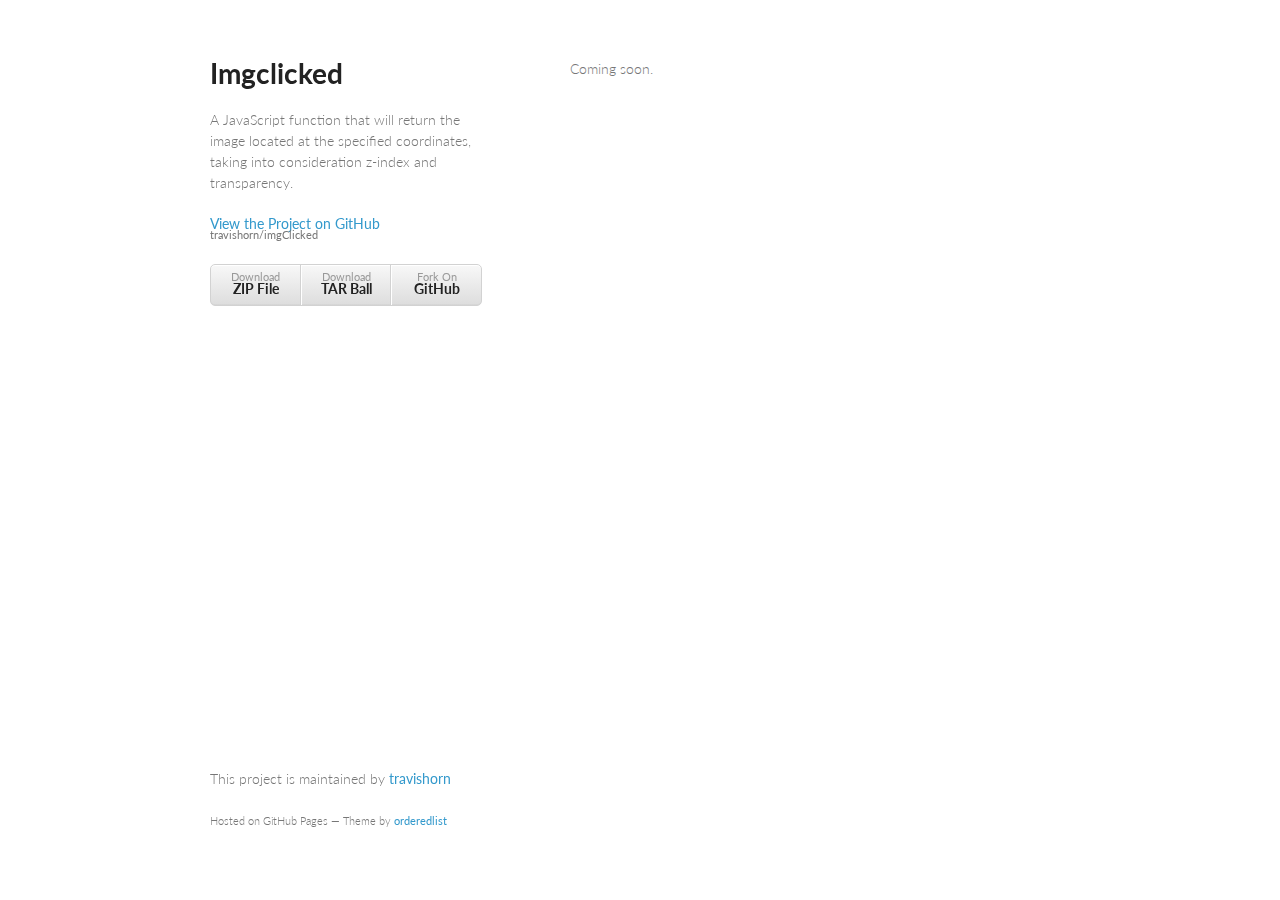
<file: index.html>
<!doctype html>
<html>
  <head>
    <meta charset="utf-8">
    <meta http-equiv="X-UA-Compatible" content="chrome=1">
    <title>Imgclicked by travishorn</title>
    
    <link rel="stylesheet" href="stylesheets/styles.css">
    <link rel="stylesheet" href="stylesheets/pygment_trac.css">
    <meta name="viewport" content="width=device-width, initial-scale=1, user-scalable=no">
    <!--[if lt IE 9]>
    <script src="//html5shiv.googlecode.com/svn/trunk/html5.js"></script>
    <![endif]-->
  </head>
  <body>
    <div class="wrapper">
      <header>
        <h1>Imgclicked</h1>
        <p>A JavaScript function that will return the image located at the specified coordinates, taking into consideration z-index and transparency.</p>
        <p class="view"><a href="https://github.com/travishorn/imgClicked">View the Project on GitHub <small>travishorn/imgClicked</small></a></p>
        <ul>
          <li><a href="https://github.com/travishorn/imgClicked/zipball/master">Download <strong>ZIP File</strong></a></li>
          <li><a href="https://github.com/travishorn/imgClicked/tarball/master">Download <strong>TAR Ball</strong></a></li>
          <li><a href="https://github.com/travishorn/imgClicked">Fork On <strong>GitHub</strong></a></li>
        </ul>
      </header>
      <section>
        <p>Coming soon.</p>
      </section>
      <footer>
        <p>This project is maintained by <a href="https://github.com/travishorn">travishorn</a></p>
        <p><small>Hosted on GitHub Pages &mdash; Theme by <a href="https://github.com/orderedlist">orderedlist</a></small></p>
      </footer>
    </div>
    <script src="javascripts/scale.fix.js"></script>
    
  </body>
</html>
</file>
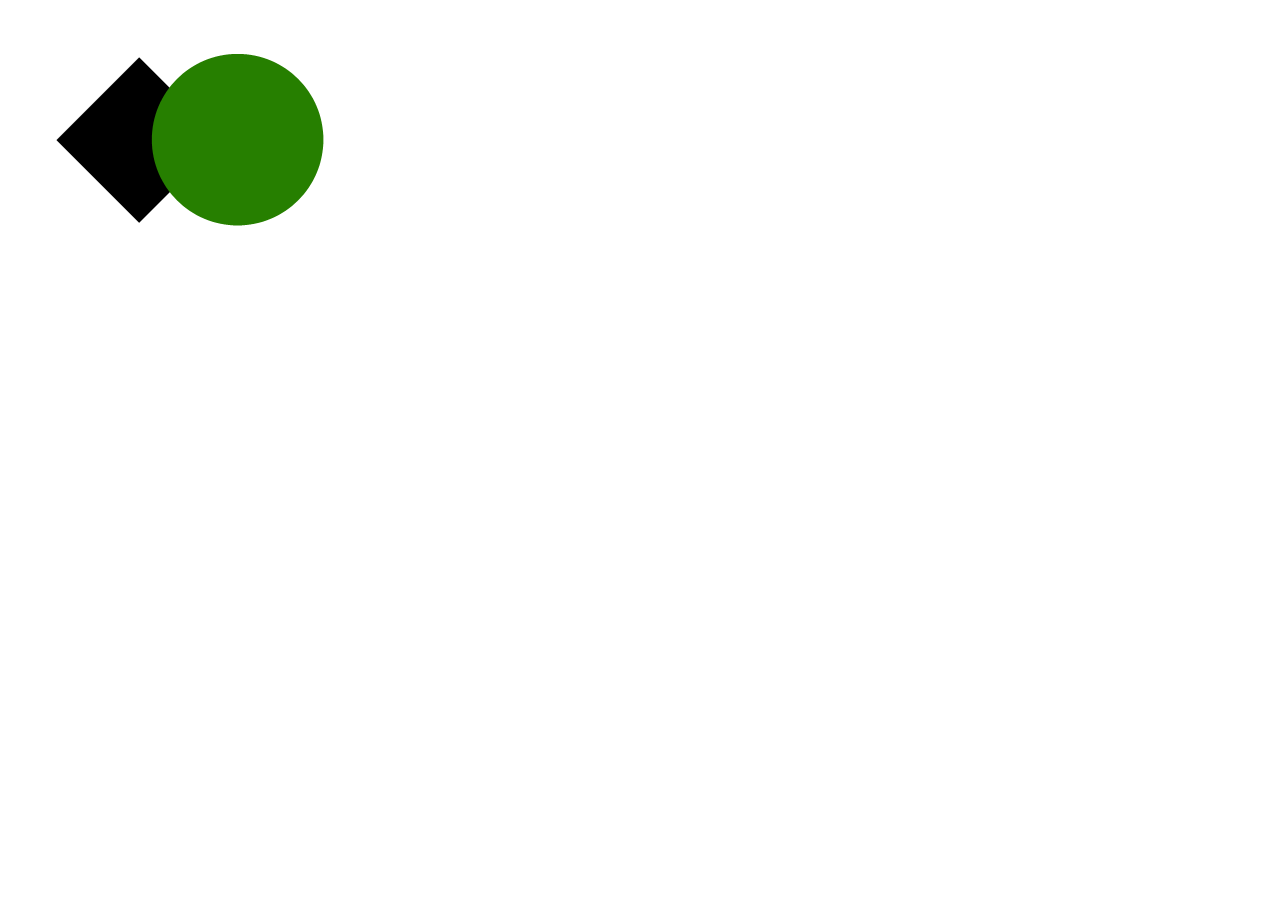
<file: example.html>
<!DOCTYPE html>
<html lang="en-us">
	<head>
		<meta charset="utf-8">
		<title>imgClicked</title>
		<link rel="stylesheet" href="css/style.css">
	</head>
	<body>
		<img id="diamond" alt="Diamond" src="img/diamond.png">
		<img id="circle"  alt="Circle"  src="img/circle.png">
		
		<script src="js/jquery-1.7.2.min.js"></script>
		<script src="js/imgClicked.js"></script>
		<script>
			$(document).click(function(e){
				console.log(imgClicked(e.pageX, e.pageY));
			});
		</script>
	</body>
</html>
</file>
<file: stylesheets/styles.css>
@import url(https://fonts.googleapis.com/css?family=Lato:300italic,700italic,300,700);

body {
  padding:50px;
  font:14px/1.5 Lato, "Helvetica Neue", Helvetica, Arial, sans-serif;
  color:#777;
  font-weight:300;
}

h1, h2, h3, h4, h5, h6 {
  color:#222;
  margin:0 0 20px;
}

p, ul, ol, table, pre, dl {
  margin:0 0 20px;
}

h1, h2, h3 {
  line-height:1.1;
}

h1 {
  font-size:28px;
}

h2 {
  color:#393939;
}

h3, h4, h5, h6 {
  color:#494949;
}

a {
  color:#39c;
  font-weight:400;
  text-decoration:none;
}

a small {
  font-size:11px;
  color:#777;
  margin-top:-0.6em;
  display:block;
}

.wrapper {
  width:860px;
  margin:0 auto;
}

blockquote {
  border-left:1px solid #e5e5e5;
  margin:0;
  padding:0 0 0 20px;
  font-style:italic;
}

code, pre {
  font-family:Monaco, Bitstream Vera Sans Mono, Lucida Console, Terminal;
  color:#333;
  font-size:12px;
}

pre {
  padding:8px 15px;
  background: #f8f8f8;  
  border-radius:5px;
  border:1px solid #e5e5e5;
  overflow-x: auto;
}

table {
  width:100%;
  border-collapse:collapse;
}

th, td {
  text-align:left;
  padding:5px 10px;
  border-bottom:1px solid #e5e5e5;
}

dt {
  color:#444;
  font-weight:700;
}

th {
  color:#444;
}

img {
  max-width:100%;
}

header {
  width:270px;
  float:left;
  position:fixed;
}

header ul {
  list-style:none;
  height:40px;
  
  padding:0;
  
  background: #eee;
  background: -moz-linear-gradient(top, #f8f8f8 0%, #dddddd 100%);
  background: -webkit-gradient(linear, left top, left bottom, color-stop(0%,#f8f8f8), color-stop(100%,#dddddd));
  background: -webkit-linear-gradient(top, #f8f8f8 0%,#dddddd 100%);
  background: -o-linear-gradient(top, #f8f8f8 0%,#dddddd 100%);
  background: -ms-linear-gradient(top, #f8f8f8 0%,#dddddd 100%);
  background: linear-gradient(top, #f8f8f8 0%,#dddddd 100%);
  
  border-radius:5px;
  border:1px solid #d2d2d2;
  box-shadow:inset #fff 0 1px 0, inset rgba(0,0,0,0.03) 0 -1px 0;
  width:270px;
}

header li {
  width:89px;
  float:left;
  border-right:1px solid #d2d2d2;
  height:40px;
}

header ul a {
  line-height:1;
  font-size:11px;
  color:#999;
  display:block;
  text-align:center;
  padding-top:6px;
  height:40px;
}

strong {
  color:#222;
  font-weight:700;
}

header ul li + li {
  width:88px;
  border-left:1px solid #fff;
}

header ul li + li + li {
  border-right:none;
  width:89px;
}

header ul a strong {
  font-size:14px;
  display:block;
  color:#222;
}

section {
  width:500px;
  float:right;
  padding-bottom:50px;
}

small {
  font-size:11px;
}

hr {
  border:0;
  background:#e5e5e5;
  height:1px;
  margin:0 0 20px;
}

footer {
  width:270px;
  float:left;
  position:fixed;
  bottom:50px;
}

@media print, screen and (max-width: 960px) {
  
  div.wrapper {
    width:auto;
    margin:0;
  }
  
  header, section, footer {
    float:none;
    position:static;
    width:auto;
  }
  
  header {
    padding-right:320px;
  }
  
  section {
    border:1px solid #e5e5e5;
    border-width:1px 0;
    padding:20px 0;
    margin:0 0 20px;
  }
  
  header a small {
    display:inline;
  }
  
  header ul {
    position:absolute;
    right:50px;
    top:52px;
  }
}

@media print, screen and (max-width: 720px) {
  body {
    word-wrap:break-word;
  }
  
  header {
    padding:0;
  }
  
  header ul, header p.view {
    position:static;
  }
  
  pre, code {
    word-wrap:normal;
  }
}

@media print, screen and (max-width: 480px) {
  body {
    padding:15px;
  }
  
  header ul {
    display:none;
  }
}

@media print {
  body {
    padding:0.4in;
    font-size:12pt;
    color:#444;
  }
}
</file>
<file: stylesheets/pygment_trac.css>
.highlight  { background: #ffffff; }
.highlight .c { color: #999988; font-style: italic } /* Comment */
.highlight .err { color: #a61717; background-color: #e3d2d2 } /* Error */
.highlight .k { font-weight: bold } /* Keyword */
.highlight .o { font-weight: bold } /* Operator */
.highlight .cm { color: #999988; font-style: italic } /* Comment.Multiline */
.highlight .cp { color: #999999; font-weight: bold } /* Comment.Preproc */
.highlight .c1 { color: #999988; font-style: italic } /* Comment.Single */
.highlight .cs { color: #999999; font-weight: bold; font-style: italic } /* Comment.Special */
.highlight .gd { color: #000000; background-color: #ffdddd } /* Generic.Deleted */
.highlight .gd .x { color: #000000; background-color: #ffaaaa } /* Generic.Deleted.Specific */
.highlight .ge { font-style: italic } /* Generic.Emph */
.highlight .gr { color: #aa0000 } /* Generic.Error */
.highlight .gh { color: #999999 } /* Generic.Heading */
.highlight .gi { color: #000000; background-color: #ddffdd } /* Generic.Inserted */
.highlight .gi .x { color: #000000; background-color: #aaffaa } /* Generic.Inserted.Specific */
.highlight .go { color: #888888 } /* Generic.Output */
.highlight .gp { color: #555555 } /* Generic.Prompt */
.highlight .gs { font-weight: bold } /* Generic.Strong */
.highlight .gu { color: #800080; font-weight: bold; } /* Generic.Subheading */
.highlight .gt { color: #aa0000 } /* Generic.Traceback */
.highlight .kc { font-weight: bold } /* Keyword.Constant */
.highlight .kd { font-weight: bold } /* Keyword.Declaration */
.highlight .kn { font-weight: bold } /* Keyword.Namespace */
.highlight .kp { font-weight: bold } /* Keyword.Pseudo */
.highlight .kr { font-weight: bold } /* Keyword.Reserved */
.highlight .kt { color: #445588; font-weight: bold } /* Keyword.Type */
.highlight .m { color: #009999 } /* Literal.Number */
.highlight .s { color: #d14 } /* Literal.String */
.highlight .na { color: #008080 } /* Name.Attribute */
.highlight .nb { color: #0086B3 } /* Name.Builtin */
.highlight .nc { color: #445588; font-weight: bold } /* Name.Class */
.highlight .no { color: #008080 } /* Name.Constant */
.highlight .ni { color: #800080 } /* Name.Entity */
.highlight .ne { color: #990000; font-weight: bold } /* Name.Exception */
.highlight .nf { color: #990000; font-weight: bold } /* Name.Function */
.highlight .nn { color: #555555 } /* Name.Namespace */
.highlight .nt { color: #000080 } /* Name.Tag */
.highlight .nv { color: #008080 } /* Name.Variable */
.highlight .ow { font-weight: bold } /* Operator.Word */
.highlight .w { color: #bbbbbb } /* Text.Whitespace */
.highlight .mf { color: #009999 } /* Literal.Number.Float */
.highlight .mh { color: #009999 } /* Literal.Number.Hex */
.highlight .mi { color: #009999 } /* Literal.Number.Integer */
.highlight .mo { color: #009999 } /* Literal.Number.Oct */
.highlight .sb { color: #d14 } /* Literal.String.Backtick */
.highlight .sc { color: #d14 } /* Literal.String.Char */
.highlight .sd { color: #d14 } /* Literal.String.Doc */
.highlight .s2 { color: #d14 } /* Literal.String.Double */
.highlight .se { color: #d14 } /* Literal.String.Escape */
.highlight .sh { color: #d14 } /* Literal.String.Heredoc */
.highlight .si { color: #d14 } /* Literal.String.Interpol */
.highlight .sx { color: #d14 } /* Literal.String.Other */
.highlight .sr { color: #009926 } /* Literal.String.Regex */
.highlight .s1 { color: #d14 } /* Literal.String.Single */
.highlight .ss { color: #990073 } /* Literal.String.Symbol */
.highlight .bp { color: #999999 } /* Name.Builtin.Pseudo */
.highlight .vc { color: #008080 } /* Name.Variable.Class */
.highlight .vg { color: #008080 } /* Name.Variable.Global */
.highlight .vi { color: #008080 } /* Name.Variable.Instance */
.highlight .il { color: #009999 } /* Literal.Number.Integer.Long */

.type-csharp .highlight .k { color: #0000FF }
.type-csharp .highlight .kt { color: #0000FF }
.type-csharp .highlight .nf { color: #000000; font-weight: normal }
.type-csharp .highlight .nc { color: #2B91AF }
.type-csharp .highlight .nn { color: #000000 }
.type-csharp .highlight .s { color: #A31515 }
.type-csharp .highlight .sc { color: #A31515 }
</file>
<file: css/style.css>
img {
	position: absolute;
}

img#diamond {
	top: 50px;
	left: 50px;
	z-index: 1;
}

img#circle {
	top: 50px;
	left: 150px;
	z-index: 2;
}
</file>
